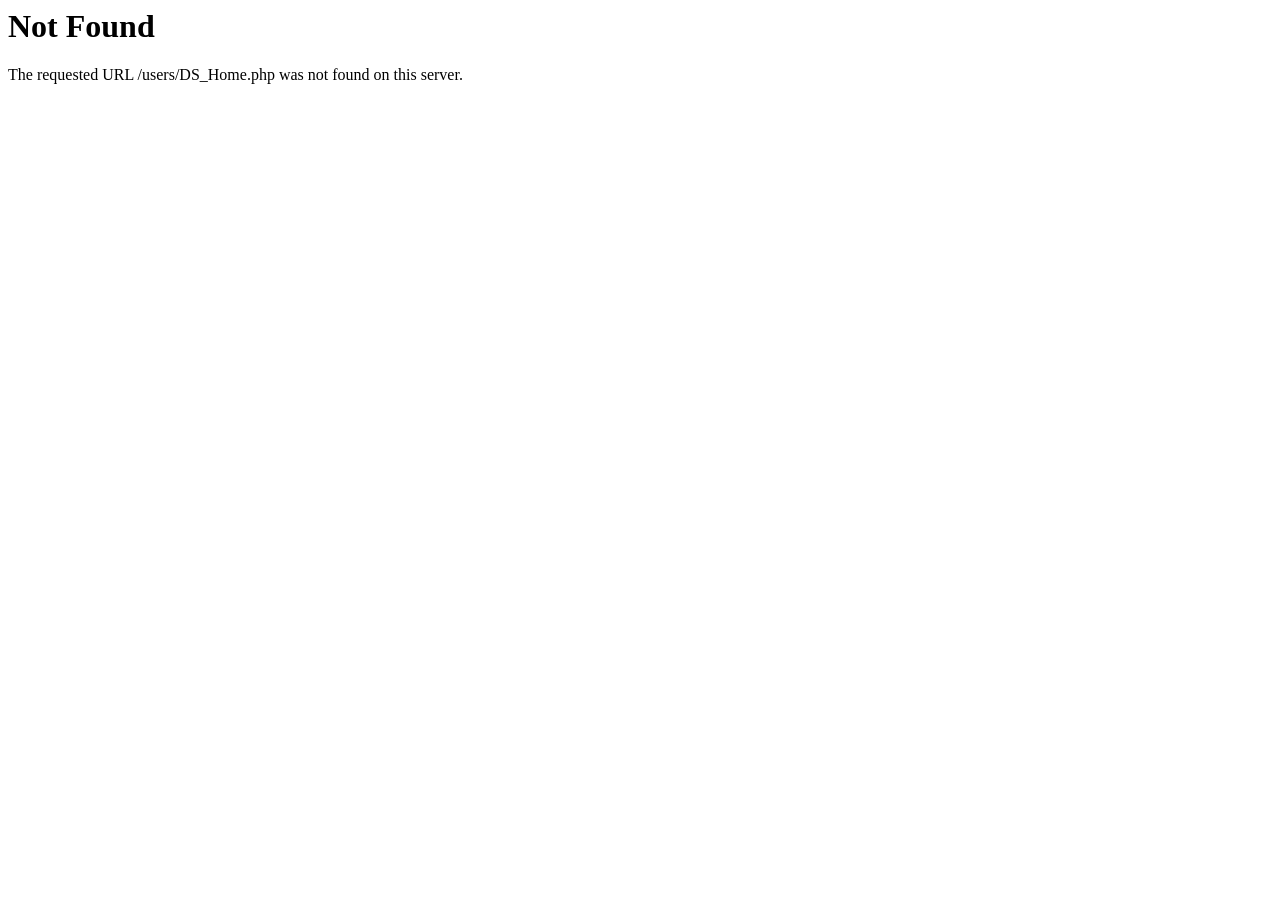
<file: usersite/10.10.10.10/users/DS_Home.html>
<!DOCTYPE HTML PUBLIC "-//IETF//DTD HTML 2.0//EN">
<html><head>
<title>404 Not Found</title>
</head><body>
<h1>Not Found</h1>
<p>The requested URL /users/DS_Home.php was not found on this server.</p>
</body></html>
</file>
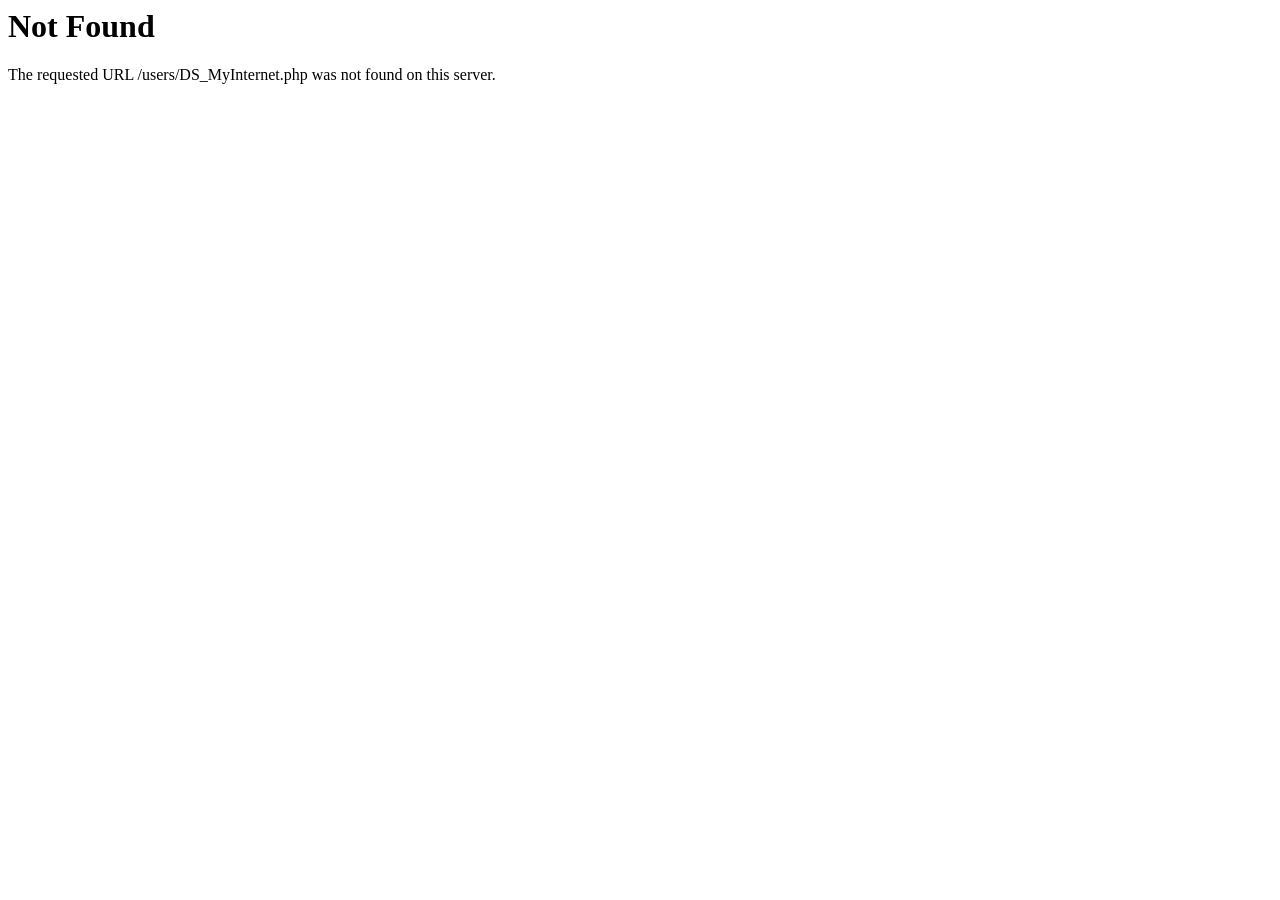
<file: usersite/10.10.10.10/users/DS_MyInternet.html>
<!DOCTYPE HTML PUBLIC "-//IETF//DTD HTML 2.0//EN">
<html><head>
<title>404 Not Found</title>
</head><body>
<h1>Not Found</h1>
<p>The requested URL /users/DS_MyInternet.php was not found on this server.</p>
</body></html>
</file>
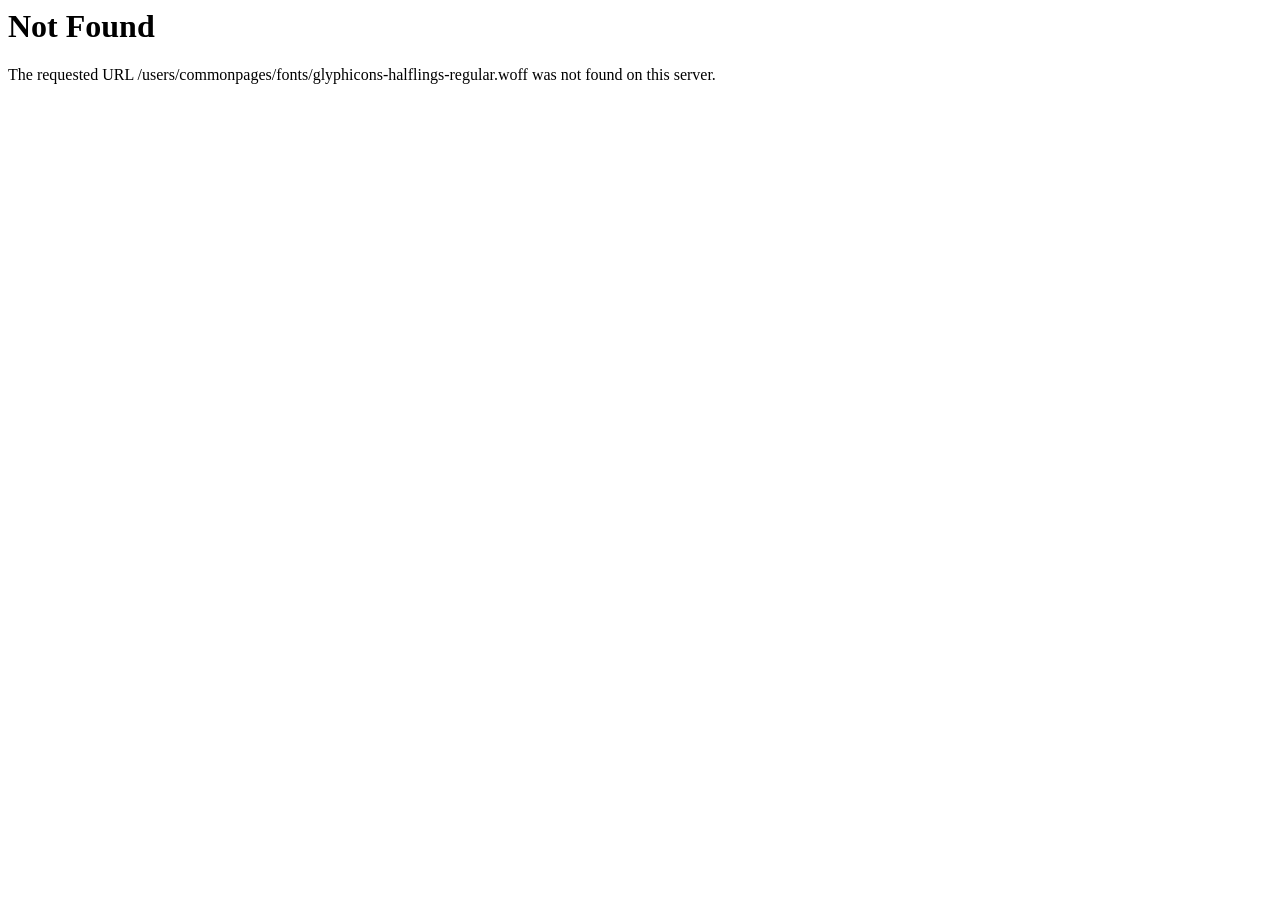
<file: usersite/10.10.10.10/users/commonpages/fonts/glyphicons-halflings-regular-2.html>
<!DOCTYPE HTML PUBLIC "-//IETF//DTD HTML 2.0//EN">
<html><head>
<title>404 Not Found</title>
</head><body>
<h1>Not Found</h1>
<p>The requested URL /users/commonpages/fonts/glyphicons-halflings-regular.woff was not found on this server.</p>
</body></html>
</file>
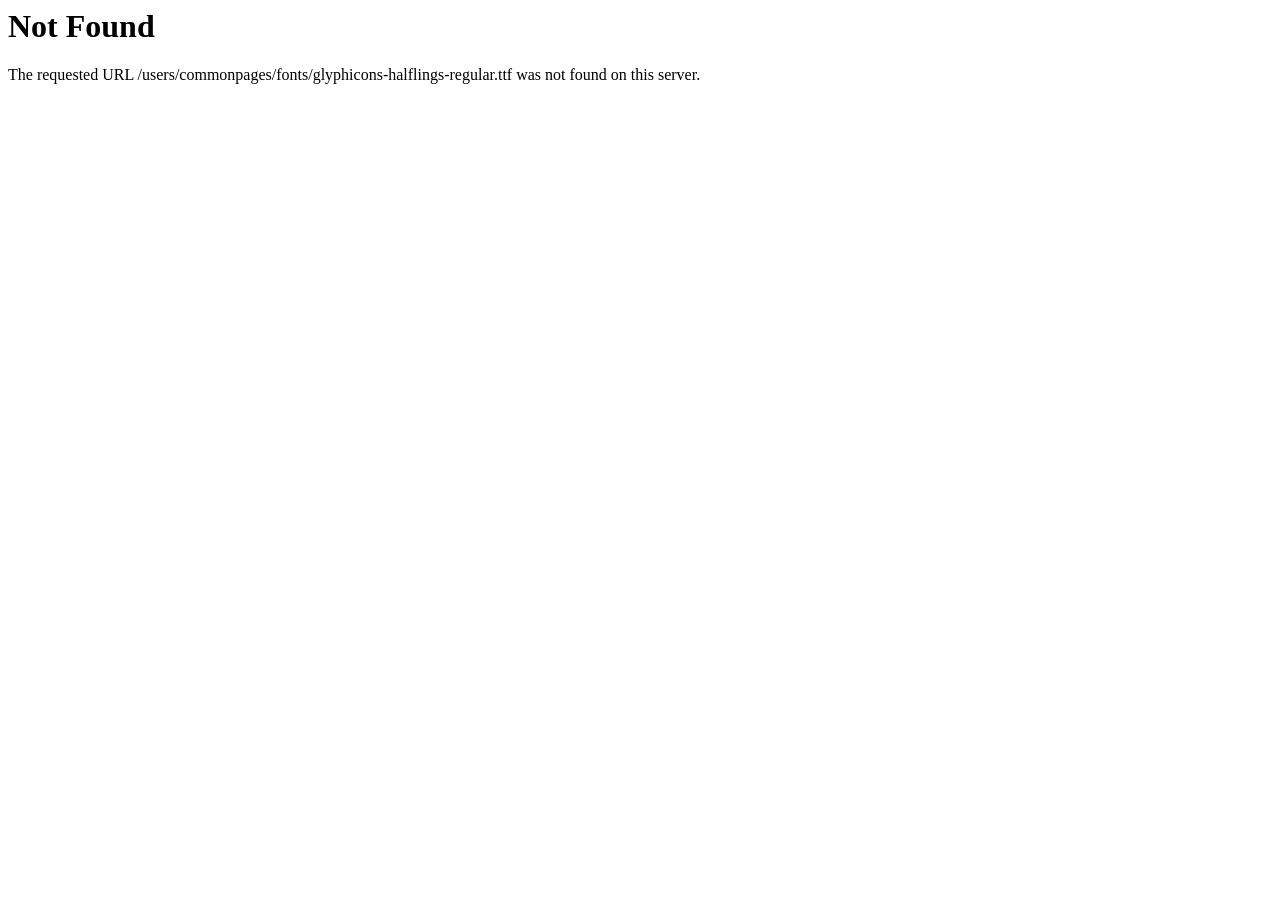
<file: usersite/10.10.10.10/users/commonpages/fonts/glyphicons-halflings-regular-3.html>
<!DOCTYPE HTML PUBLIC "-//IETF//DTD HTML 2.0//EN">
<html><head>
<title>404 Not Found</title>
</head><body>
<h1>Not Found</h1>
<p>The requested URL /users/commonpages/fonts/glyphicons-halflings-regular.ttf was not found on this server.</p>
</body></html>
</file>
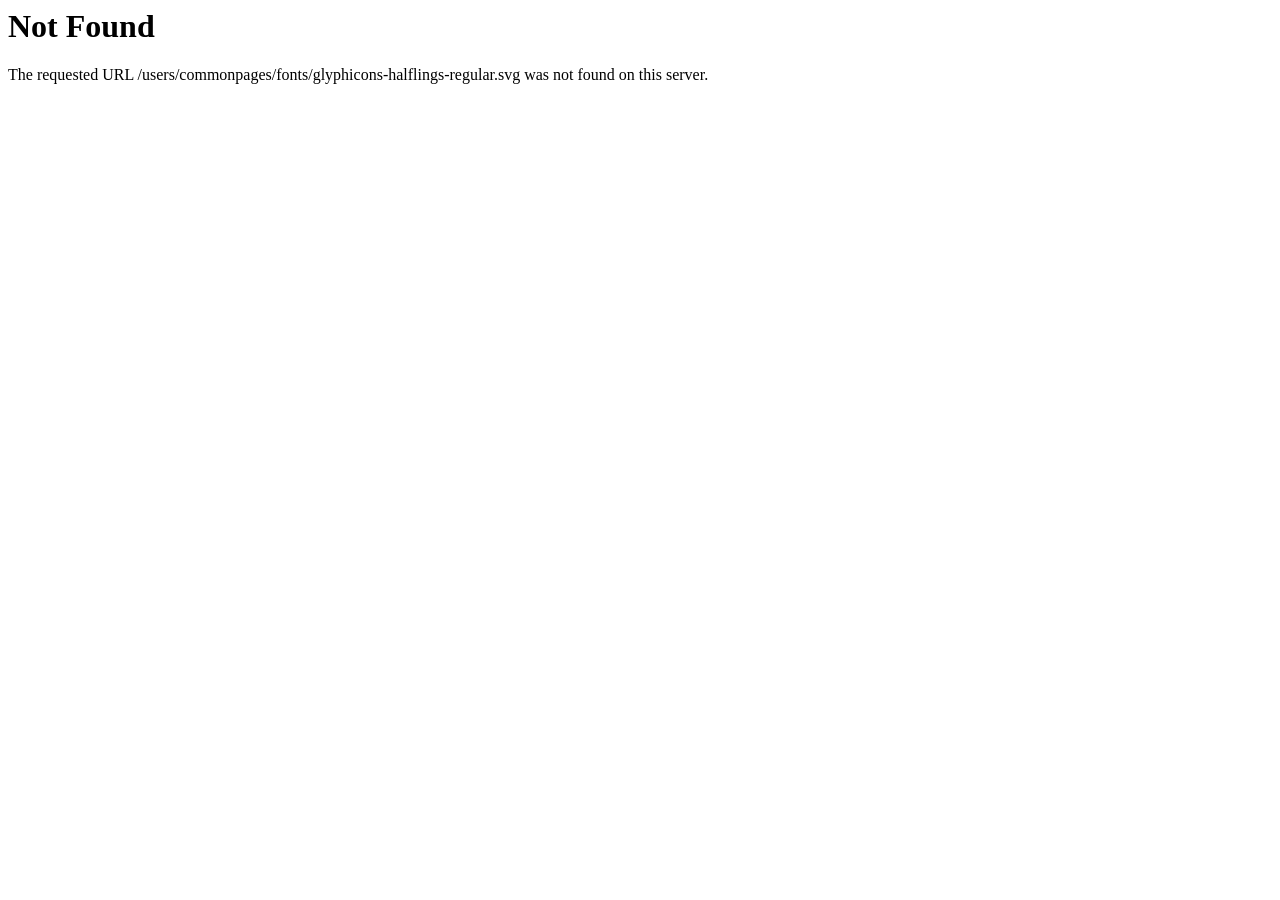
<file: usersite/10.10.10.10/users/commonpages/fonts/glyphicons-halflings-regular-4.html>
<!DOCTYPE HTML PUBLIC "-//IETF//DTD HTML 2.0//EN">
<html><head>
<title>404 Not Found</title>
</head><body>
<h1>Not Found</h1>
<p>The requested URL /users/commonpages/fonts/glyphicons-halflings-regular.svg was not found on this server.</p>
</body></html>
</file>
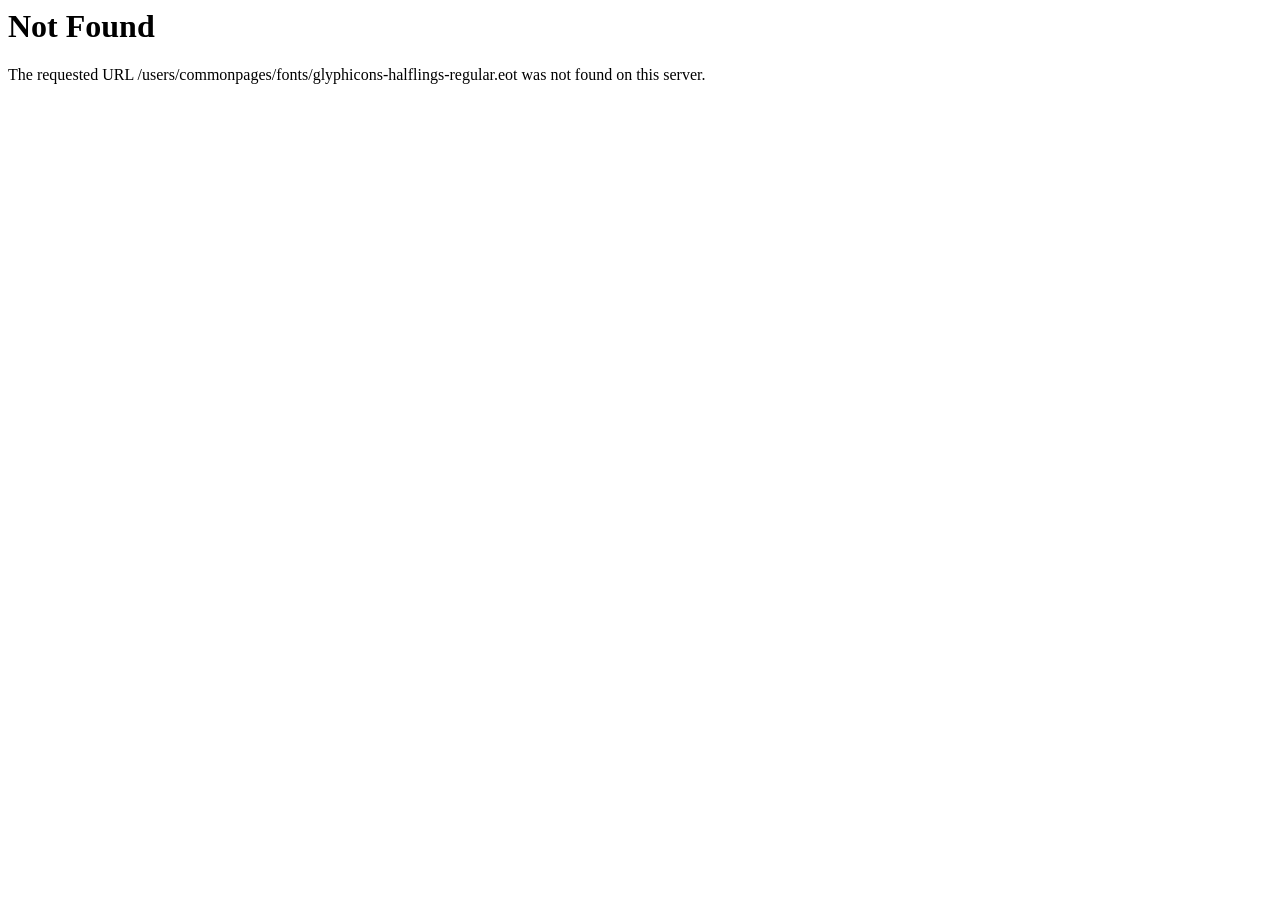
<file: usersite/10.10.10.10/users/commonpages/fonts/glyphicons-halflings-regular.html>
<!DOCTYPE HTML PUBLIC "-//IETF//DTD HTML 2.0//EN">
<html><head>
<title>404 Not Found</title>
</head><body>
<h1>Not Found</h1>
<p>The requested URL /users/commonpages/fonts/glyphicons-halflings-regular.eot was not found on this server.</p>
</body></html>
</file>
